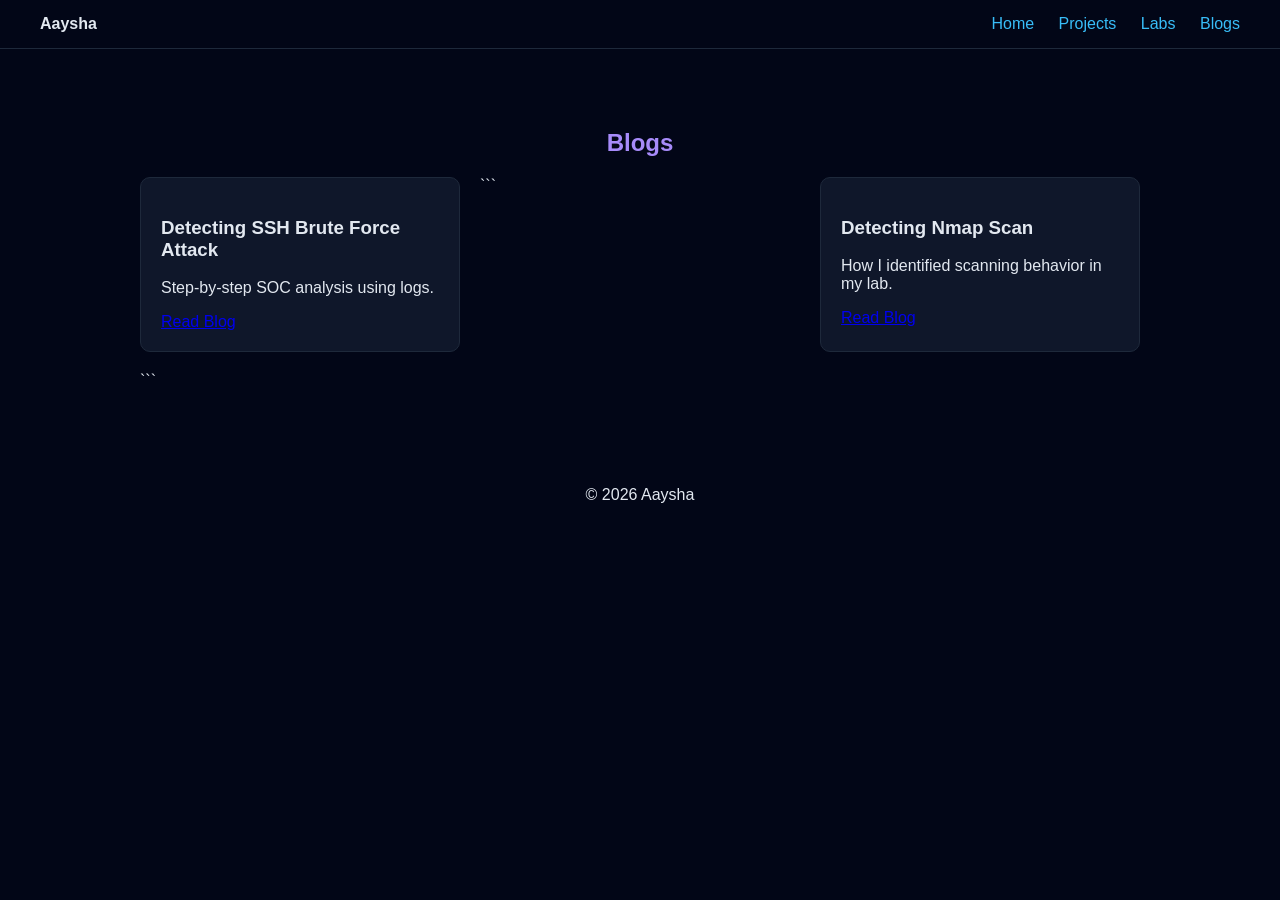
<file: blog.html>
<!DOCTYPE html>

<html>
<head>
  <title>Blogs</title>
  <link rel="stylesheet" href="style.css">
</head>

<body>

<nav>
  <div><strong>Aaysha</strong></div>
  <div>
    <a href="index.html">Home</a>
    <a href="projects.html">Projects</a>
    <a href="labs.html">Labs</a>
    <a href="blog.html">Blogs</a>
  </div>
</nav>

<section>
  <h2>Blogs</h2>

  <div class="grid">
    <div class="card">
      <h3>Detecting SSH Brute Force Attack</h3>
      <p>Step-by-step SOC analysis using logs.</p>
      <a href="#">Read Blog</a>
    </div>

```
<div class="card">
  <h3>Detecting Nmap Scan</h3>
  <p>How I identified scanning behavior in my lab.</p>
  <a href="#">Read Blog</a>
</div>
```

  </div>

</section>

<footer>
  <p>© 2026 Aaysha</p>
</footer>

</body>
</html>
</file>
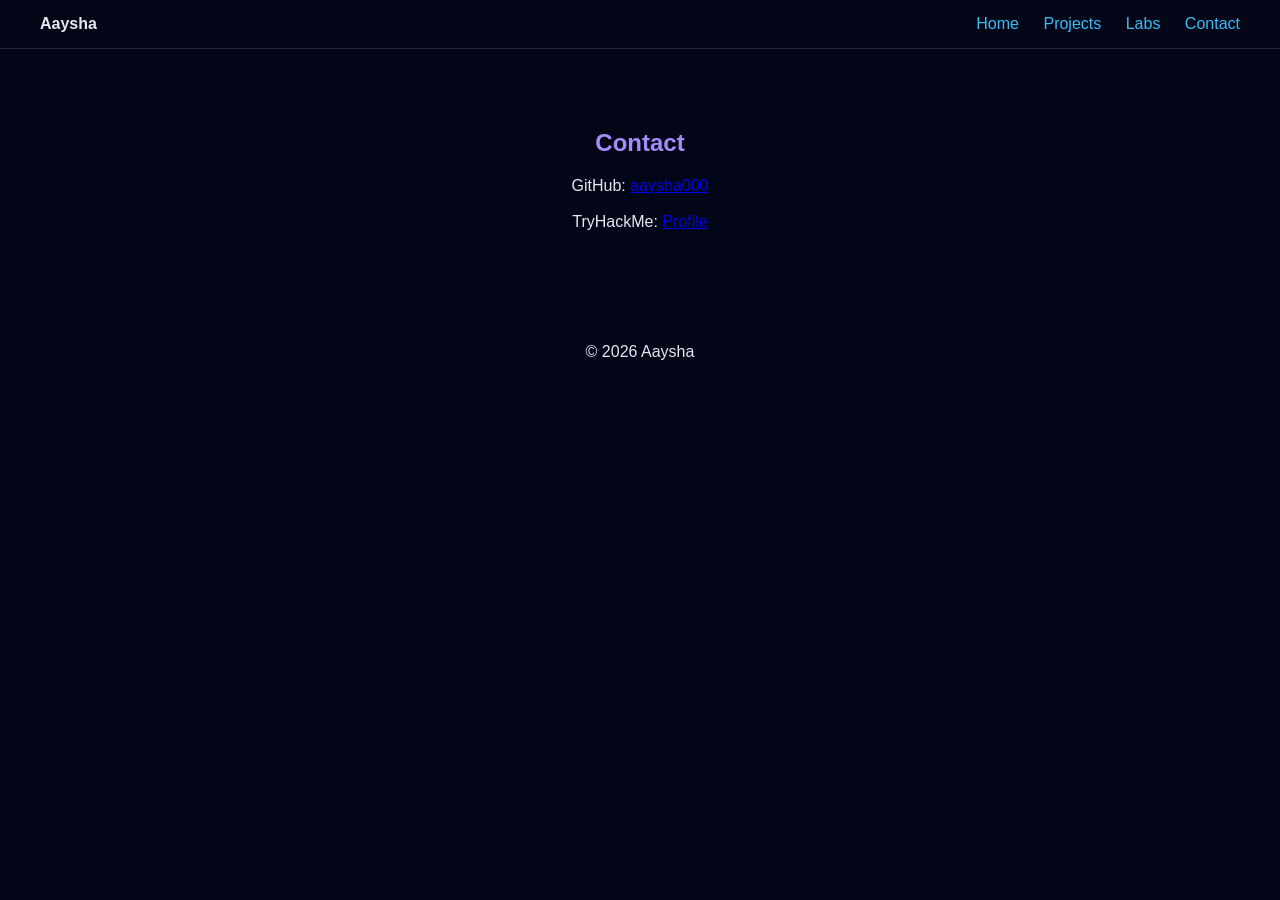
<file: contact.html>
<!DOCTYPE html>

<html>
<head>
  <title>Contact</title>
  <link rel="stylesheet" href="style.css">
</head>

<body>

<nav>
  <div><strong>Aaysha</strong></div>
  <div>
    <a href="index.html">Home</a>
    <a href="projects.html">Projects</a>
    <a href="labs.html">Labs</a>
    <a href="contact.html">Contact</a>
  </div>
</nav>

<section>
  <h2>Contact</h2>

  <p style="text-align:center;">
    GitHub: <a href="https://github.com/aaysha000">aaysha000</a><br><br>
    TryHackMe: <a href="https://tryhackme.com/p/aayshatimalsina">Profile</a>
  </p>

</section>

<footer>
  <p>© 2026 Aaysha</p>
</footer>

</body>
</html>
</file>
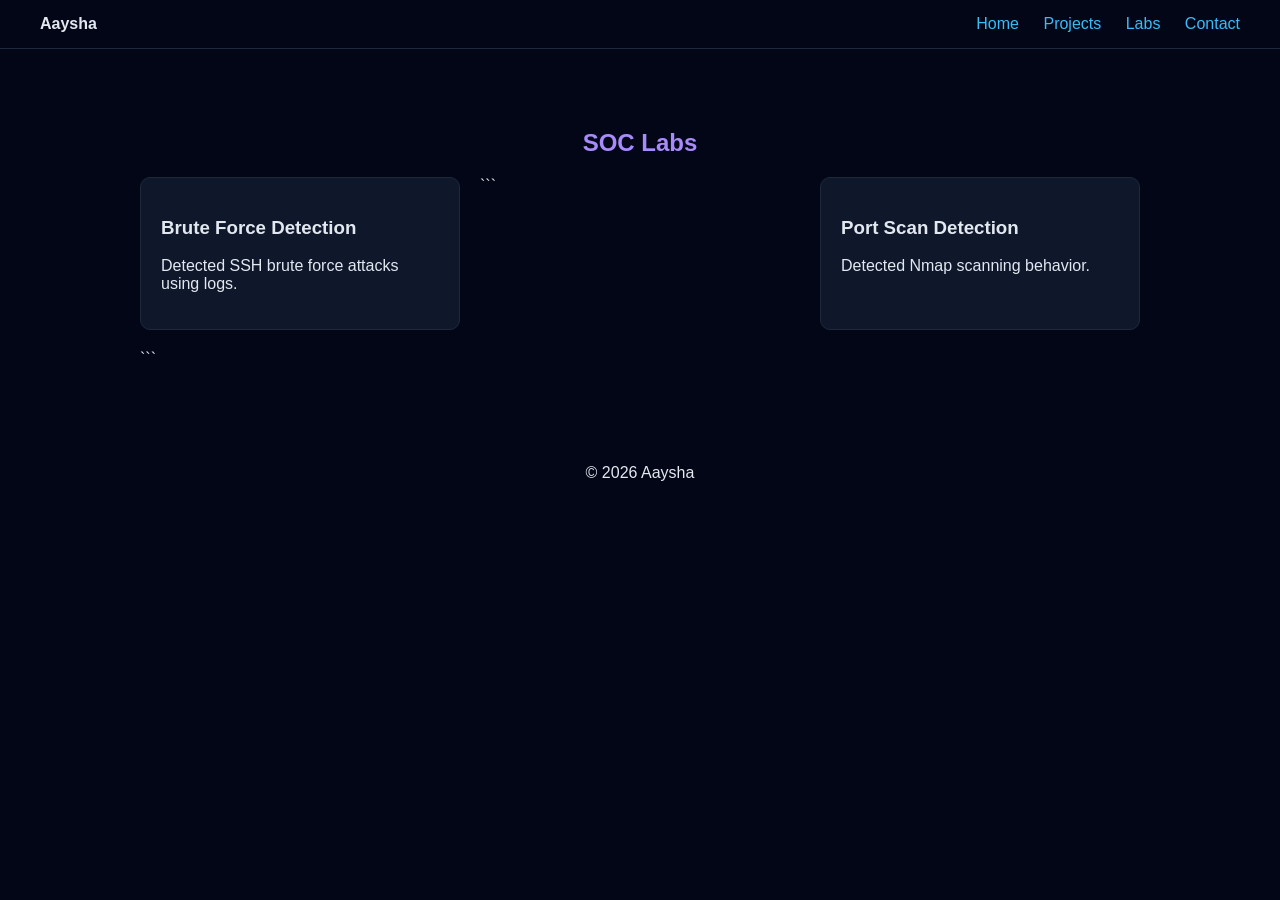
<file: labs.html>
<!DOCTYPE html>

<html>
<head>
  <title>SOC Labs</title>
  <link rel="stylesheet" href="style.css">
</head>

<body>

<nav>
  <div><strong>Aaysha</strong></div>
  <div>
    <a href="index.html">Home</a>
    <a href="projects.html">Projects</a>
    <a href="labs.html">Labs</a>
    <a href="contact.html">Contact</a>
  </div>
</nav>

<section>
  <h2>SOC Labs</h2>

  <div class="grid">
    <div class="card">
      <h3>Brute Force Detection</h3>
      <p>Detected SSH brute force attacks using logs.</p>
    </div>

```
<div class="card">
  <h3>Port Scan Detection</h3>
  <p>Detected Nmap scanning behavior.</p>
</div>
```

  </div>

</section>

<footer>
  <p>© 2026 Aaysha</p>
</footer>

</body>
</html>
</file>
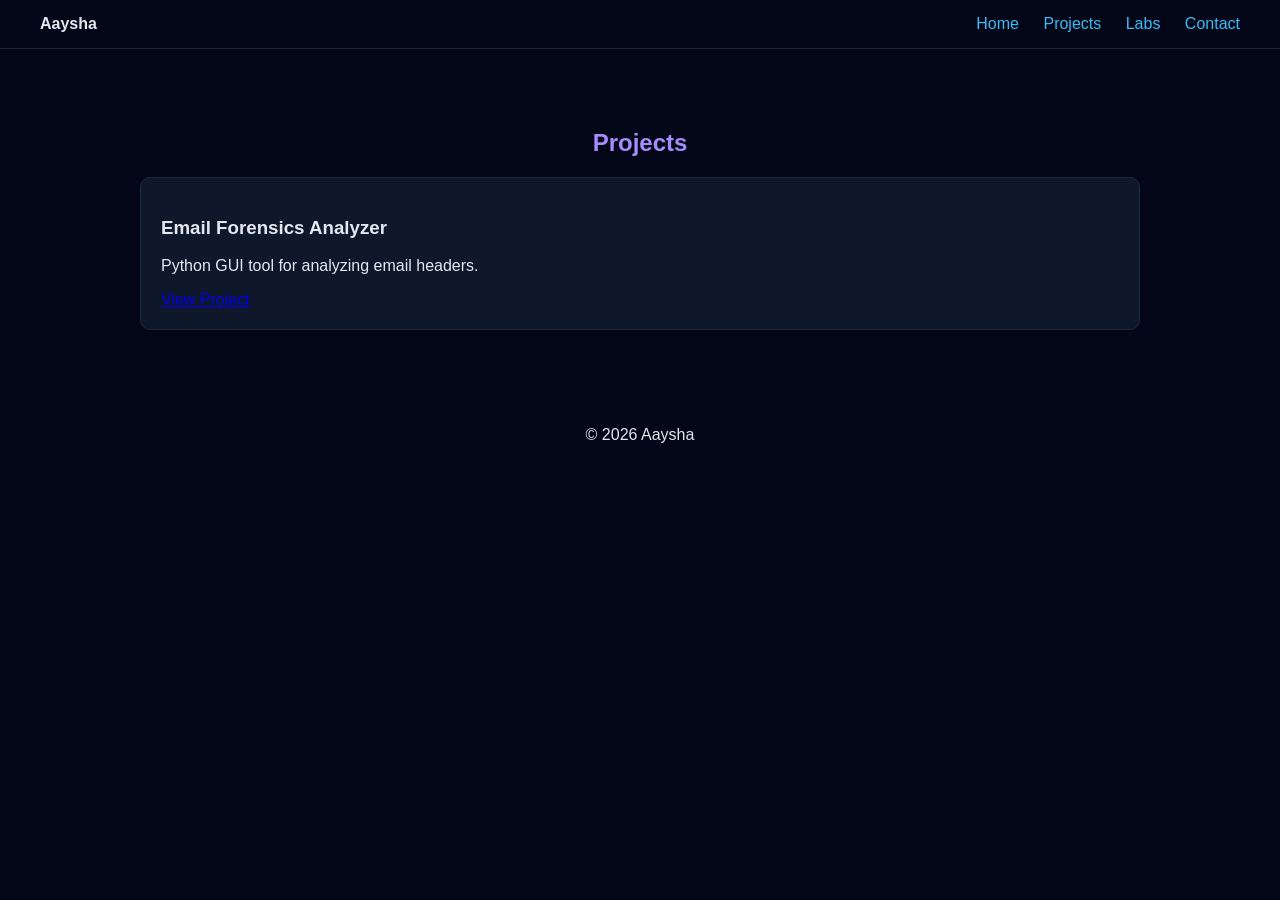
<file: projects.html>
<!DOCTYPE html>

<html>
<head>
  <title>Projects</title>
  <link rel="stylesheet" href="style.css">
</head>

<body>

<nav>
  <div><strong>Aaysha</strong></div>
  <div>
    <a href="index.html">Home</a>
    <a href="projects.html">Projects</a>
    <a href="labs.html">Labs</a>
    <a href="contact.html">Contact</a>
  </div>
</nav>

<section>
  <h2>Projects</h2>

  <div class="grid">
    <div class="card">
      <h3>Email Forensics Analyzer</h3>
      <p>Python GUI tool for analyzing email headers.</p>
      <a href="https://github.com/aaysha000/Email_Forensic_Tool">View Project</a>
    </div>
  </div>

</section>

<footer>
  <p>© 2026 Aaysha</p>
</footer>

</body>
</html>
</file>
<file: style.css>
body {
margin: 0;
font-family: 'Segoe UI', sans-serif;
background: #020617;
color: #e2e8f0;
}

/* NAVBAR */
nav {
display: flex;
justify-content: space-between;
padding: 15px 40px;
background: #020617;
border-bottom: 1px solid #1e293b;
position: sticky;
top: 0;
}

/* LINKS */
nav a {
color: #38bdf8;
margin-left: 20px;
text-decoration: none;
transition: 0.3s;
}

nav a:hover {
color: #a78bfa;
}

/* HERO */
.hero {
height: 80vh;
display: flex;
justify-content: center;
align-items: center;
background: linear-gradient(135deg, #020617, #4c1d95);
text-align: center;
}

.hero h1 {
font-size: 50px;
}

/* SECTION */
section {
max-width: 1000px;
margin: auto;
padding: 60px 20px;
animation: fadeIn 1s ease;
}

@keyframes fadeIn {
from { opacity: 0; transform: translateY(20px);}
to { opacity: 1; transform: translateY(0);}
}

h2 {
text-align: center;
color: #a78bfa;
}

/* GRID */
.grid {
display: grid;
grid-template-columns: repeat(auto-fit, minmax(250px, 1fr));
gap: 20px;
}

/* CARD */
.card {
background: #0f172a;
padding: 20px;
border-radius: 10px;
border: 1px solid #1e293b;
transition: 0.3s;
}

.card:hover {
transform: translateY(-8px);
border-color: #a78bfa;
box-shadow: 0 0 15px #a78bfa33;
}

/* BUTTON */
.btn {
display: inline-block;
padding: 10px 20px;
background: #a78bfa;
color: black;
border-radius: 6px;
text-decoration: none;
margin-top: 10px;
transition: 0.3s;
}

.btn:hover {
background: #7c3aed;
color: white;
}

/* FOOTER */
footer {
text-align: center;
padding: 20px;
background: #020617;
}
</file>
